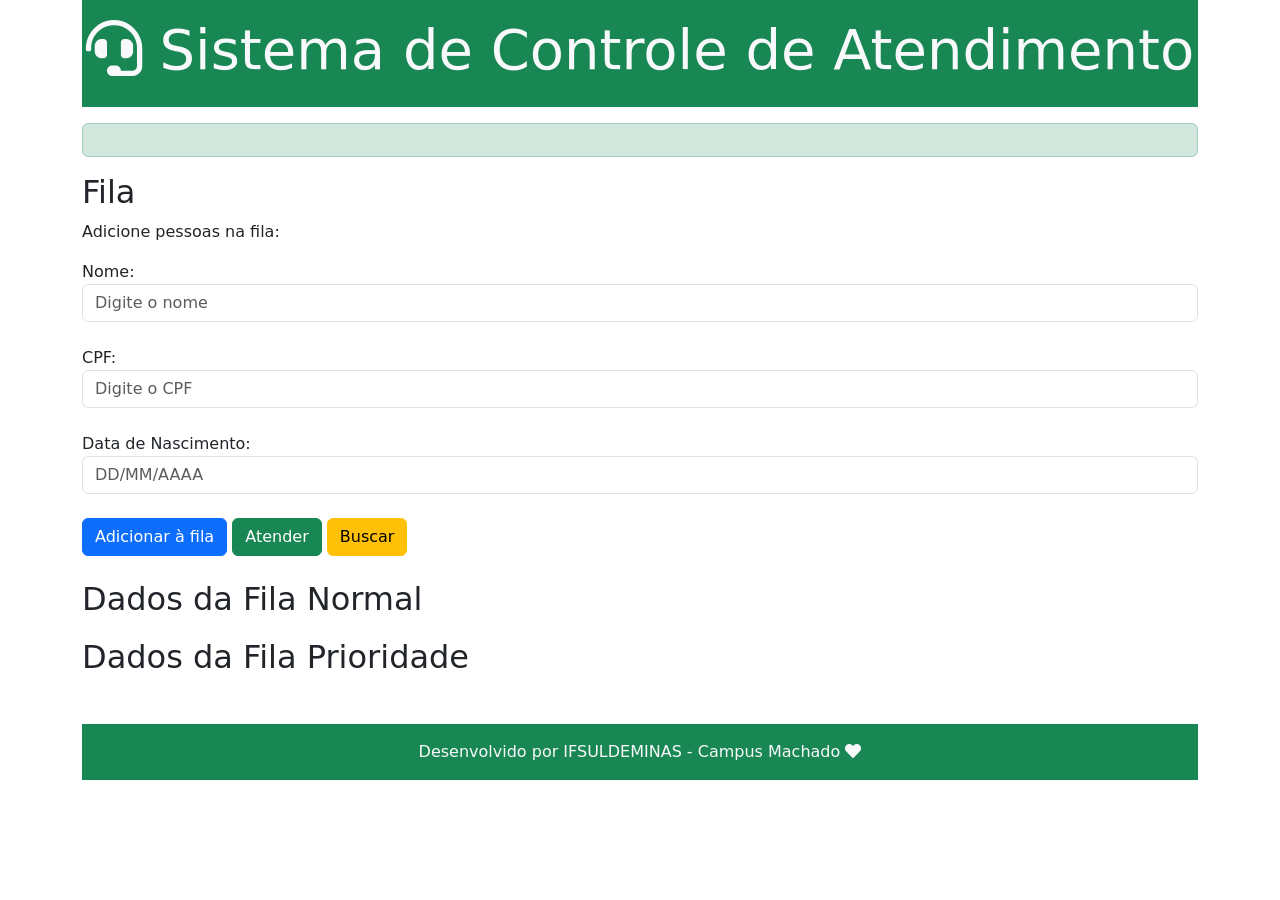
<file: index.html>
<!DOCTYPE html>
<html>
  <head>
    <meta charset="UTF-8" />
    <meta name="viewport" content="width=device-width, initial-scale=1.0">
    <title>Fila em JavaScript</title>
    <link href="https://cdn.jsdelivr.net/npm/bootstrap@5.3.0-alpha1/dist/css/bootstrap.min.css" rel="stylesheet" integrity="sha384-GLhlTQ8iRABdZLl6O3oVMWSktQOp6b7In1Zl3/Jr59b6EGGoI1aFkw7cmDA6j6gD" crossorigin="anonymous">
    <link rel="stylesheet" href="https://cdnjs.cloudflare.com/ajax/libs/font-awesome/5.15.4/css/all.min.css" />
    <link rel="stylesheet" href="style.css" />
    <script src="model/Fila.js"> </script>
    <script src="model/No.js"></script>
    <script src="model/FilaEncadeada.js"></script>
    <script src="model/Atendimento.js"></script>
    <script src="utils.js"> </script>
    <script src="controller/filaController.js"></script>



  </head>
  <body>
    <div class="container">
      <div class="jumbotron bg-success text-light text-center py-3">
        <h1 class="display-4"><i class="fas fa-headset"></i> Sistema de Controle de Atendimento</h1>
      </div>
      <div id="mensagem-remocao" class="alert alert-success mt-3" style="display: block;"></div>
      <h2>Fila</h2>
        <p>Adicione pessoas na fila:</p>
        <div class="form-group">
          <label for="novoNome">Nome:</label>
          <br />
          <input type="text" class="form-control" id="txtnovoNome" placeholder="Digite o nome" />
        <br />
          <label for="novoCPF">CPF:</label>
          <br />
          <input type="text" class="form-control" id="txtnovoCPF" placeholder="Digite o CPF" />
        <br />
          <label for="novaData">Data de Nascimento:</label>
          <br />
          <input type="text" class="form-control" id="txtnovaData"  placeholder="DD/MM/AAAA" maxlength="10" inputmode="numeric"/>
        <br />
        <button class="btn btn-primary" onclick="adicionarElemento()">Adicionar à fila</button>
        <button class="btn btn-success" onclick="removerElemento()">Atender</button>
        <button class="btn btn-warning" onclick="buscarElemento()">Buscar</button>
        <br />
        <br />
      </div>
      <h2 id="lblPessoasFila">Dados da Fila Normal</h2>
      <ul id="listFila"></ul>    

      <h2 id="lblPessoasFila">Dados da Fila Prioridade</h2>
      <ul id="listFilaPrioridade"></ul>   
      <footer class="footer bg-success text-light text-center mt-5 py-3">
      <div class="container text-center">
        <span class="text-light">Desenvolvido por IFSULDEMINAS - Campus Machado <i class="fas fa-heart"></i></span>
      </div>
    </footer>
  </div>
</body>
</html>
</file>
<file: style.css>
ul {
	list-style: none;
	padding: 0;
	margin-top: 20px;
}

li {
	padding: 5px;
	background-color: #38705b;
	border-radius: 5px;
	margin-bottom: 5px;
	font-size: x-large;
	color: white;
}

li:hover {
    background-color: #e2e2e2;
	
}
</file>
